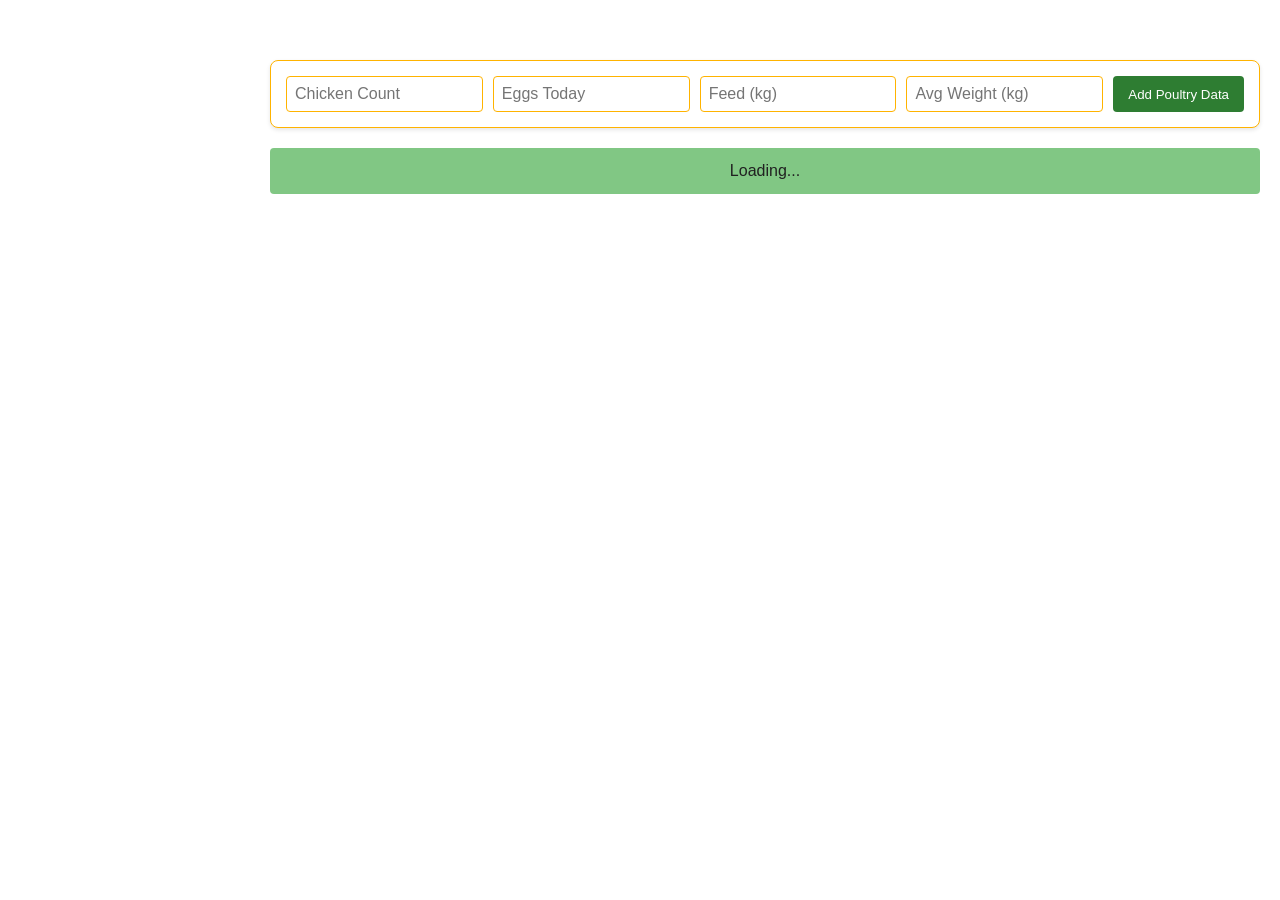
<file: poultry-management/src/index.html>
<!DOCTYPE html>
<html lang="en">
<head>
  <meta charset="UTF-8">
  <meta name="viewport" content="width=device-width, initial-scale=1.0">
  <title>Poultry Management - Home</title>
  <link rel="stylesheet" href="public/style/style.css">
  <script type="module" src="js/main.js" defer></script>
  <script type="module" src="js/dashBoard.mjs" defer></script>
  <script type="module" src="js/feedModule.mjs" defer></script>
  <script type="module" src="js/growthModule.mjs" defer></script>
</head>
<body>
  <div id="sidebarContainer"></div>
  <div class="content">
    <div id="headerContainer"></div>
    <main>
      <div class="summary-cards" id="summaryCards"></div>
      <div class="quick-actions">
        <form id="addDataForm">
          <input type="number" id="count" placeholder="Chicken Count" required>
          <input type="number" id="eggs" placeholder="Eggs Today" required>
          <input type="number" id="feed" placeholder="Feed (kg)" required>
          <input type="number" id="weight" placeholder="Avg Weight (kg)" required>
          <button type="submit">Add Poultry Data</button>
        </form>
      </div>
      <p id="debug">Loading...</p>
    </main>
    <div id="footerContainer"></div>
  </div>
  
</body>
</html>
</file>
<file: poultry-management/src/public/style/style.css>
/* ============================================================================================================================= */
/*                               GENERAL CSS STYLING                                      */
/* ============================================================================================================================= */
:root {
  --primary-color: #2E7D32;       /* Deep green - reliable and balanced */
  --secondary-color: #81C784;     /* Soft green - complements primary */
  --accent-color: #FFB300;        /* Warm yellow - for alerts or highlights */
  --background-color: #FFFFFF;    /* White - clean UI background */
  --text-color: #212121;          /* Almost black - for text readability */
}




/* Reset and base styles */
* {
  margin: 0;
  padding: 0;
  box-sizing: border-box;
}
body {
  font-family: Arial, sans-serif;
  line-height: 1.6;
  background-color: var(--background-color);
  color: var(--text-color);
}
.sidebar {
  width: 250px;
  height: 100vh;
  position: fixed;
  top: 0;
  left: 0;
  background-color: var(--primary-color); /* Updated from #2c3e50 */
  color: white;
  padding: 20px;
  transition: transform 0.3s ease;
}
.sidebar .logo {
  font-size: 1.5em;
  margin-bottom: 20px;
  color: var(--background-color); /* Added for contrast */
}
.sidebar nav ul {
  list-style: none;
}
.sidebar nav ul li {
  margin: 15px 0;
}
.sidebar nav ul li a {
  color: white;
  text-decoration: none;
  font-size: 1.1em;
}
.sidebar nav ul li a.active,
.sidebar nav ul li a:hover {
    color: var(--accent-color); /* Updated from #3498db */
}
/* Hamburger menu for mobile */
.hamburger {
  padding: 10px;
  font-size: 1.5em;
  cursor: pointer;
  display: none;
  color: var(--text-color); 
}
/* Content area */
.content {
  margin-left: 250px;
  padding: 20px;
  background-color: var(--background-color);
}

/* ============================================================================================================================= */
/*                               HEADER & FOOTER STYLING                                      */
/* ============================================================================================================================= */
header {
  display: flex;
  align-items: center;
  justify-content: space-between;
  padding: 10px 0;
  background-color: var(--primary-color); 
}
header h1 {
  font-size: 1.5em;
  padding: 10px;
  color: white;
}
footer {
  text-align: center;
  padding: 10px;
  background-color: var(--secondary-color); 
}
/* Ensure footer stays at bottom */
body {
  display: flex;
  flex-direction: column;
  min-height: 100vh;
}
/* ============================================================================================================================= */
/*                               DASHBOARD PAGE STYLING                                       */
/* ============================================================================================================================= */
main {
  flex: 1 0 auto;
  padding: 20px 0;
}
.summary-cards {
  margin-bottom: 20px;
  display: grid;
  grid-template-columns: repeat(auto-fit, minmax(250px, 1fr));
  gap: 15px;
}
.summary-cards .card {
  border: 1px solid var(--accent-color);
  padding: 15px;
  margin: 5px;
  background-color: white;
  border-radius: 8px;
  box-shadow: 0 2px 4px rgba(0, 0, 0, 0.1);
  transition: transform 0.2s ease;
}
.summary-cards .card:hover {
  transform: translateY(-2px);
  box-shadow: 0 4px 8px rgba(0, 0, 0, 0.1);
}
.quick-actions {
  margin-bottom: 20px;
  padding: 15px;
  background-color: white;
  border: 1px solid var(--accent-color);
  border-radius: 8px;
  box-shadow: 0 2px 4px rgba(0, 0, 0, 0.1);
}
#addDataForm {
  display: flex;
  gap: 10px;
  flex-wrap: wrap;
}
#addDataForm input {
  flex: 1;
  padding: 8px;
  border: 1px solid var(--accent-color);
  border-radius: 4px;
  font-size: 1em;
  min-width: 100px;
}
#addDataForm button {
  padding: 8px 15px;
  background-color: var(--primary-color);
  color: white;
  border: none;
  border-radius: 4px;
  cursor: pointer;
}
#addDataForm button:hover {
  background-color: var(--accent-color);
}
#debug {
  margin-top: 20px;
  padding: 10px;
  background-color: var(--secondary-color);
  color: var(--text-color);
  border-radius: 4px;
  font-size: 1em;
  text-align: center;
}
/* ============================================================================================================================= */
/*                               GROWTH PAGE STYLING                                         */
/* ============================================================================================================================= */
.growth-container {
  max-width: 600px;
  margin: 0 auto;
  padding: 20px;
  background-color: white;
  border: 2px solid var(--accent-color);
  border-radius: 8px;
  box-shadow: 0 2px 4px rgba(0, 0, 0, 0.1);
}
#trackGrowthForm {
  display: flex;
  gap: 10px;
  margin-bottom: 20px;
}
#trackGrowthForm input {
  flex: 1;
  padding: 8px;
  border: 1px solid var(--accent-color);
  border-radius: 4px;
  font-size: 1em;
}
#trackGrowthForm button {
  padding: 8px 15px;
  background-color: var(--primary-color);
  color: white;
  border: none;
  border-radius: 4px;
  cursor: pointer;
}
#trackGrowthForm button:hover {
  background-color: var(--accent-color);
}
#growthData {
  margin-top: 20px;
  padding: 10px;
  background-color: var(--secondary-color);
  color: var(--text-color);
  border-radius: 4px;
  font-size: 1.1em;
  text-align: center;
}
/* ============================================================================================================================= */
/*                               @media query                                               */
/* ============================================================================================================================= */
@media (max-width: 768px) {
    .sidebar {
        transform: translateX(-100%);
    }
    .sidebar.active {
        transform: translateX(0);
    }
    .content {
        margin-left: 0;
    }
    .hamburger {
        display: block;
    }
    .sidebar {
        position: fixed;
        z-index: 1000;
        height: 100%;
    }
}
</file>
